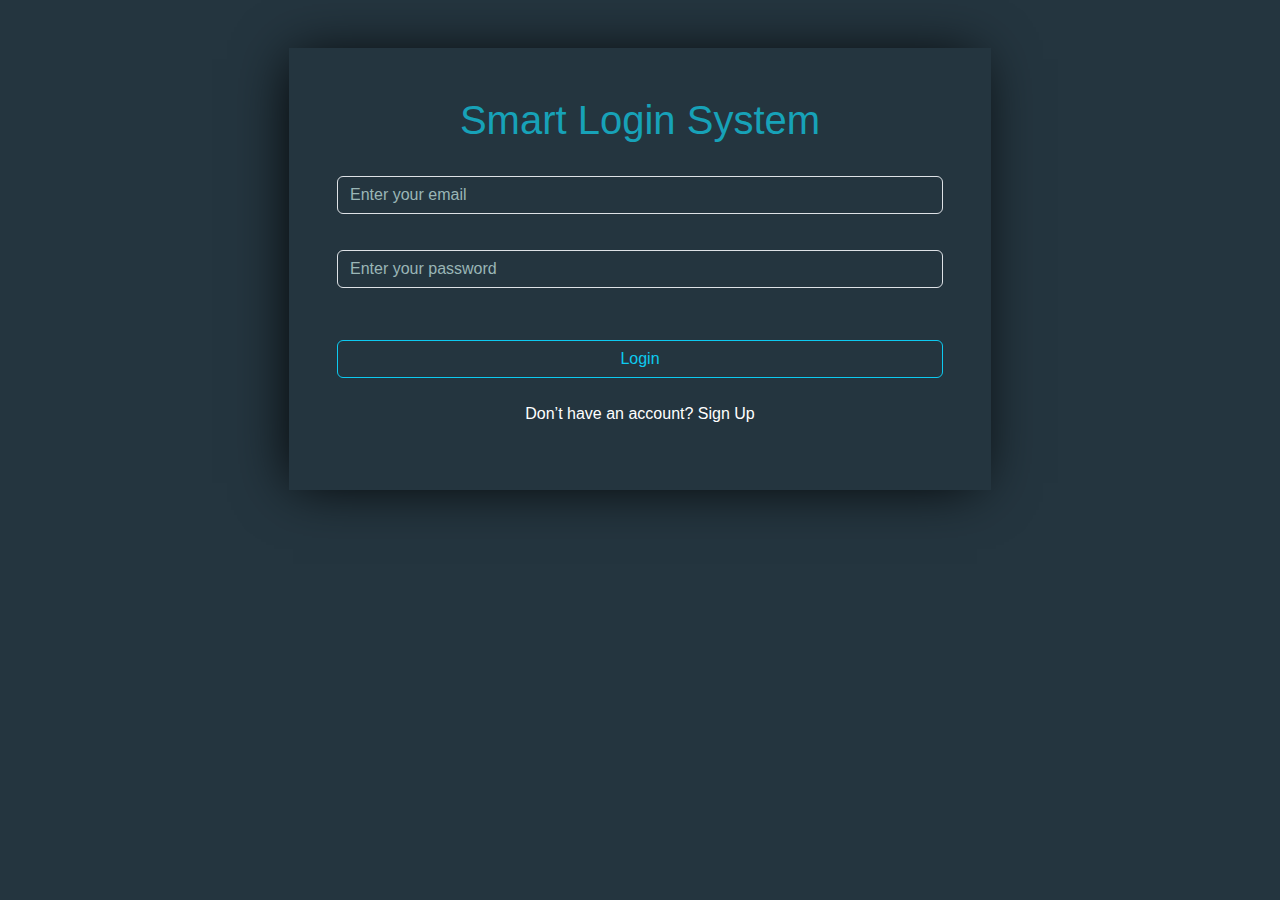
<file: index.html>
<!DOCTYPE html>
<html lang="en">

<head>
  <meta charset="UTF-8">
  <meta name="viewport" content="width=device-width, initial-scale=1.0">
  <title>Login</title>
  <link rel="stylesheet" href="Css/bootstrap.min.css">
  <link rel="stylesheet" href="Css/style.css">
</head>

<body>

   

  <div class="form-container">

    <span class="d-none" id="userName"></span>
    <div class="container my-5 text-center w-75">
      <div class="login-form">
        <div class="card-content m-auto p-5 w-75" id="loginForm">
          <h1 class="mb-0">Smart Login System</h1>
          <label for="signinEmail"></label>
          <input id="signinEmail" type="email" placeholder="Enter your email" class="form-control my-2 w-100 mx-auto">
          <label for="signinPassword"></label>
          <input id="signinPassword" type="password" placeholder="Enter your password"
            class="form-control my-1 w-100 mx-auto">
    
          <div class="pt-4">
            <small id="incorrectMessage"></small>
          </div>
    
          <button onclick="login()" class="btn btn-outline-info my-4 w-100">Login</button>
          <p class="text-white">Don’t have an account?<a class="text-white" href="/signup" id="signup"> Sign Up</a></p>
        </div>
      </div>
    </div>
    
    
    
    
    <!-- Sign-Up Form -->
    
    <span class="d-none" id="userName"></span>
    
    <div class="container my-5 text-center w-75">
      <div class="singup-form">
        <div class="  card-content m-auto p-5 w-75">
          <h1 class="mb-0">Smart Login System</h1>
          <label for="signupName"></label>
          <input id="signupName" type="text" placeholder="Enter your name" class="form-control my-3 w-100 mx-auto">
          <label for="signupEmail"></label>
          <input id="signupEmail" type="email" placeholder="Enter your email" class="form-control my-3 w-100 mx-auto">
          <label for="signupPassword"></label>
          <input id="signupPassword" type="password" placeholder="Enter your password"
            class="form-control my-1 w-100 mx-auto">
    
          <div class="pt-4">
            <small id="validationMessage"></small>
          </div>
    
          <button onclick="signup ()" class="btn btn-outline-info my-4 w-100">Sign Up</button>
          <p class="text-white">You have an account?<a class="text-white" href="/" id="login"> Signin</a></p>
    
        </div>
      </div>
    </div>

  </div>







  <script src="Js/main.js"></script>



</body>

</html>
</file>
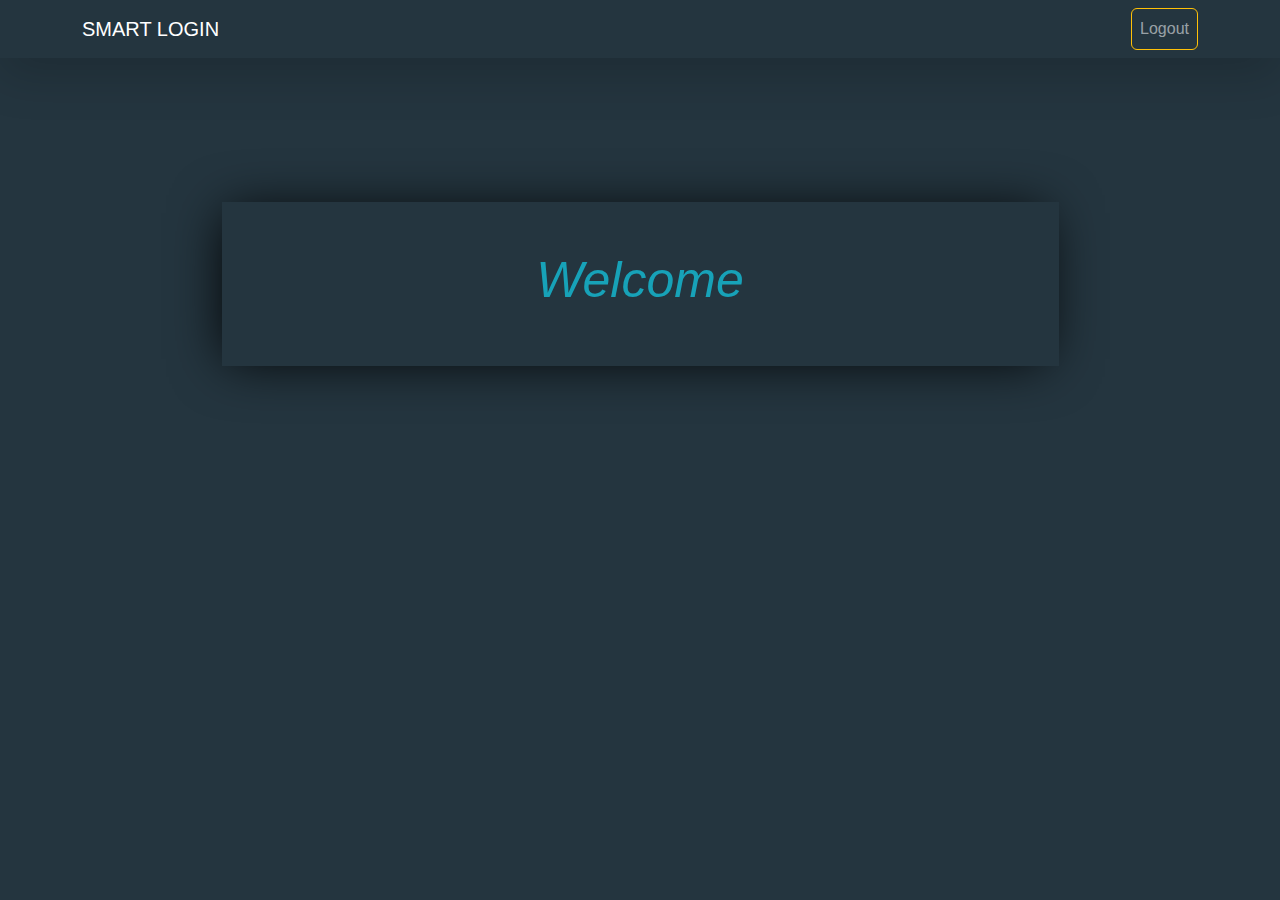
<file: home.html>
<!DOCTYPE html>
<html lang="en">
<head>
    <meta charset="UTF-8">
    <meta name="viewport" content="width=device-width, initial-scale=1.0">
    <title>Home</title>
    <link rel="stylesheet" href="Css/bootstrap.min.css">
    <link rel="stylesheet" href="Css/style.css">
</head>
<body>

    <nav class="navbar navbar-expand-lg navbar-dark shadow-lg">
        <div class="container">
            <a class="navbar-brand" href="#">SMART LOGIN</a>
            <button class="navbar-toggler" type="button" data-bs-toggle="collapse" data-bs-target="#navbarSupportedContent"
                aria-controls="navbarSupportedContent" aria-expanded="false" aria-label="Toggle navigation">
                <span class="navbar-toggler-icon"></span>
            </button>
            <div class="collapse navbar-collapse" id="navbarSupportedContent">
                <ul class="navbar-nav ms-auto mb-2 mb-lg-0">
                    <li class="nav-item">
                        <a class="nav-link btn btn-outline-warning border border-warning" aria-current="page" href="#" id="logoutButton" onclick="logout()">Logout</a>
                    </li> 
                </ul>
            </div>
        </div>
    </nav>
    

 <div class="container my-5 py-5 text-center d-flex align-items-center justify-content-center">
    <div class="box m-auto p-5 mt-5 w-75">
        <h1>Welcome <span id="userName"></span></h1>
    </div>
 </div>




   
    <script src="Js/bootstrap.bundle.min.js"></script>
   <script src="Js/main.js"></script>

</body>
</html>
</file>
<file: Css/style.css>
body{
    font-family: sans-serif;
    background-color: #24353F;
}
.card-content{
    box-shadow: -5px 2px 54px -9px rgba(0, 0, 0, 1);
}
.card-content h1{
    color: #17A2B8;
    font-size: 40px;
    font-weight: 500;
}
.form-control {  
    background-color: transparent; 
    color: white;
}
.form-control::placeholder {
    color: #9AB6B6;
}    
.form-control:focus{
    outline: none;
    border-color: #17A2B8;
    background-color: transparent;
    box-shadow: none;
    color: white;
}
.card-content a{
    text-decoration: none;
}
.card-content a:hover{
    text-decoration: underline;
}
.btn-outline-info {
    --bs-btn-color: #0dcaf0;
    --bs-btn-border-color: #0dcaf0;
    --bs-btn-hover-color: #fff;
}
button:focus{
    border-color: #17A2B8;
    box-shadow: 0 0 0 0.2rem #17A2B8;
}
.singup-form {
    display: none;
}
.form-container.active .singup-form {
    display: block;
}
.form-container.active .login-form {
    display: none;
}
.success-message {
    color: green !important;
}
.box{
    box-shadow: -5px 2px 54px -9px rgba(0, 0, 0, 1);
}
.box h1{
    font-size: 50px;
    color: #17A2B8;
    font-style: italic;
}
</file>
